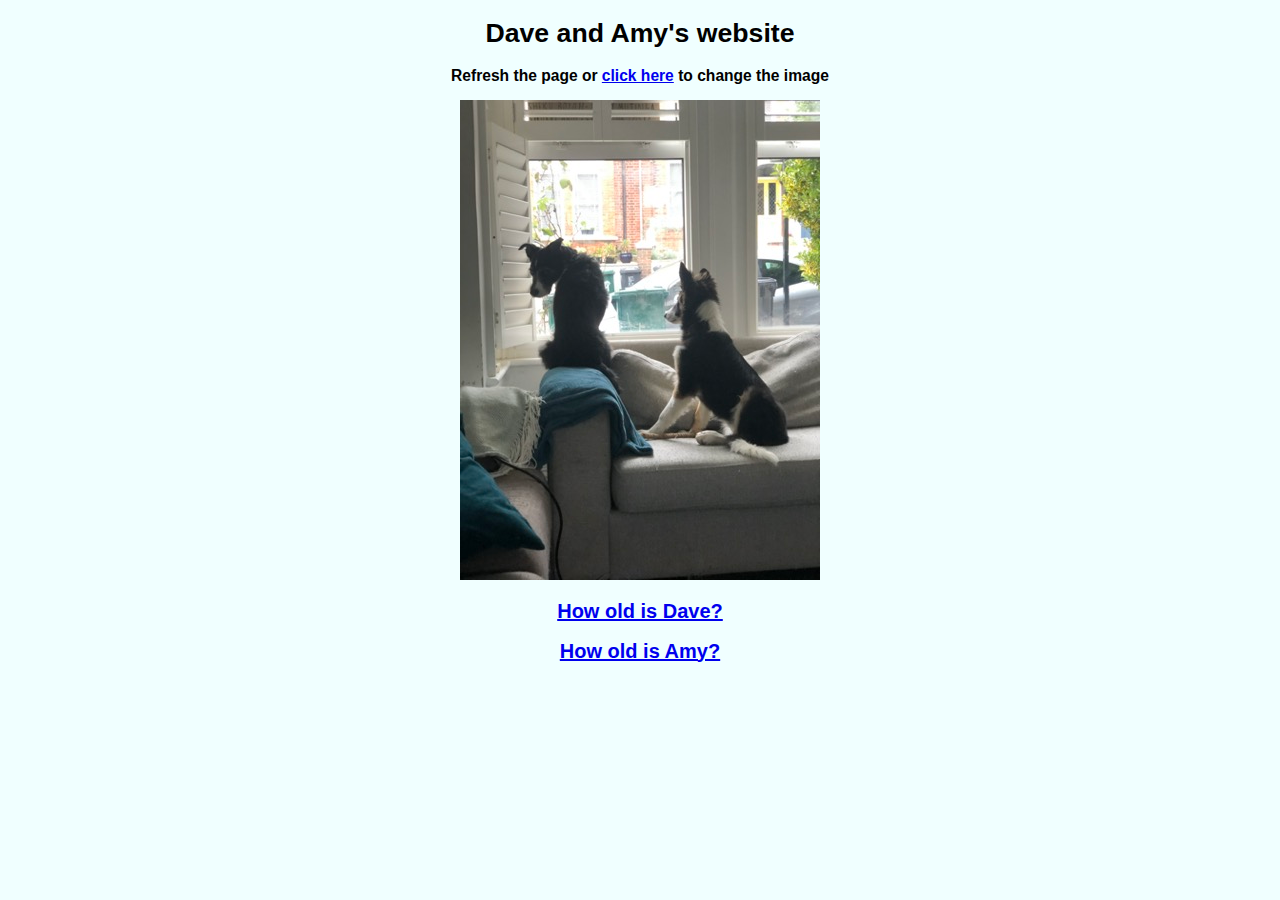
<file: index.html>
<!doctype html>

<html lang="en">
<head>
  <meta charset="utf-8">

  <title>How old are Amy and Dave?</title>
  <meta name="description" content="doggy">
  <meta name="author" content="stuartd">

  <link rel="stylesheet" href="shared/styles.css">
  <script src="/shared/pics.js"></script>

</head>

<body>
    <h1>Dave and Amy's website</h1>
    <h3>Refresh the page or <a href="javascript:SetPic()">click here</a> to change the image</h3>
    <img id="bothpic" />  
    <h2><a href="/dave/">How old is Dave?</a></h2>
    <h2><a href="/amy/">How old is Amy?</a></h2>
</body>

<script>

  let imageCount = 22;
  let imageTag = "dave_and_amy";

  SetPic();

  function SetPic() {
    var imageIndex = getImageIndex(imageCount, imageTag);
    var image = "images/amy_and_dave" + imageIndex + ".jpeg";
    document.getElementById("bothpic").src = image;
    console.log(image);
  }

</script>
</html>
</file>
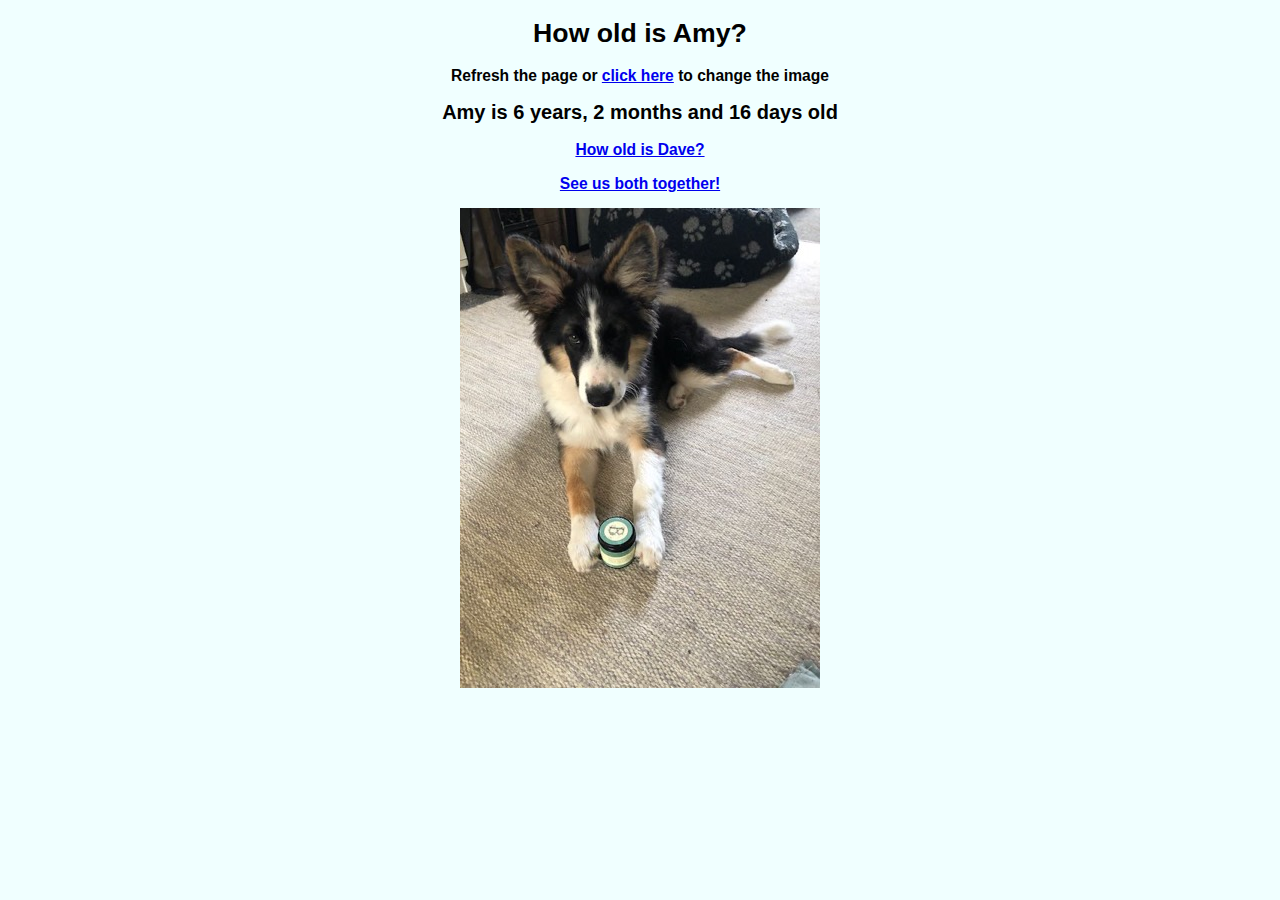
<file: amy/index.html>
<!doctype html>

<html lang="en">
<head>
  <meta charset="utf-8">

  <title>How old is Amy?</title>
  <meta name="description" content="cute and fluffy">
  <meta name="author" content="stuartd">

  <link rel="stylesheet" href="../shared/styles.css">
  
  <script src="../shared/age.js"></script>
  <script src="../shared/pics.js"></script>

</head>

<body>
  <h1>How old is Amy?</h1>
  <h3>Refresh the page or <a href="javascript:SetPic()">click here</a> to change the image</h3>
  <h2 id="amy"></h2>  
  <h3><a href="/dave/">How old is Dave?</a></h3>
  <h3><a href="../">See us both together!</a></h4>
  <img id="amypic" />
 </body>

<script>
  var urlParams = new URLSearchParams(window.location.search);
  var test = urlParams.get('test');
  // 8th May, so pass 4 as the month (thanks Java)
  var birthDate = new Date(2020, 4, 8);

  let imageCount = 84;
  let imageTag = "amy"; 
  
  SetPic();

  var date = test == null ? new Date() : new Date(test);
  // console.log(date);
  // console.log(new Date(test));
  // console.log(new Date(test) == date);
  window.onload = 
    (document.getElementById("amy").innerHTML = 
      calculate(date, birthDate, "Amy"));

  function SetPic() {
    var imageIndex = getImageIndex(imageCount, imageTag);
    var image = "images/amy" + imageIndex + ".jpeg";
    document.getElementById("amypic").src = image;
    console.log(image);
  }
</script>
  
</html>
</file>
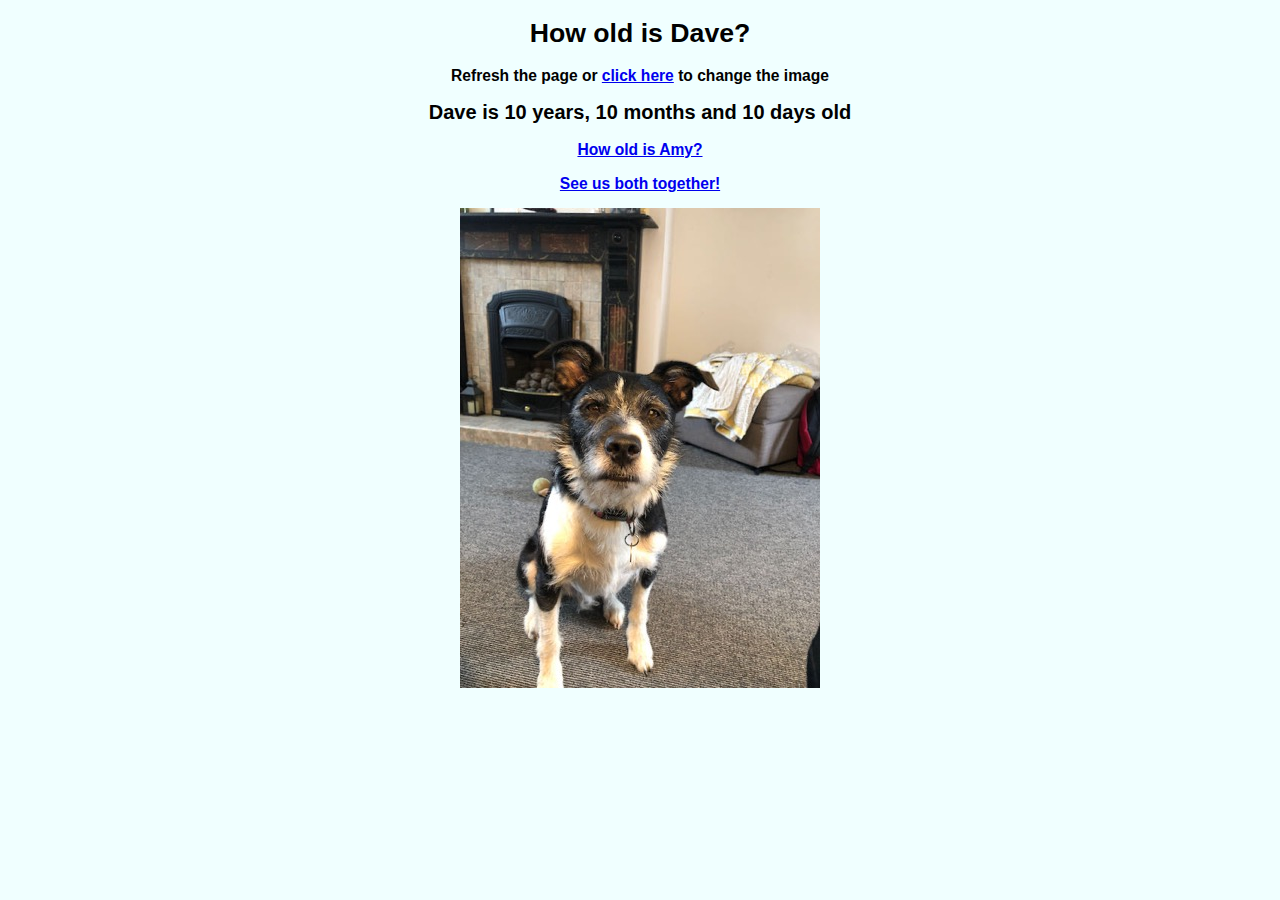
<file: dave/index.html>
<!doctype html>

<html lang="en">
<head>
  <meta charset="utf-8">

  <title>How old is dave?</title>
  <meta name="description" content="obsessed with balls">
  <meta name="author" content="stuartd">

  <link rel="stylesheet" href="../shared/styles.css">
  
  <script src="../shared/age.js"></script>
  <script src="../shared/pics.js"></script>

</head>

<body>
  <h1>How old is Dave?</h1>
  <h3>Refresh the page or <a href="javascript:SetPic()">click here</a> to change the image</h3>
  <h2 id="dave"></h2>  
  <h3><a href="/amy/">How old is Amy?</a></h3>
  <h3><a href="../">See us both together!</a></h3>
  <img id="davepic" />  
 </body>

<script>
  var urlParams = new URLSearchParams(window.location.search);
  var test = urlParams.get('test');
  // 14th September, so pass 8 as the month (thanks Java)
  var birthDate = new Date(2015, 8, 14);

  let imageCount = 125;
  let imageTag = "dave"; 
  
  SetPic();

  var date = test == null ? new Date() : new Date(test);
  console.log(date);
  console.log(new Date(test));
  console.log(new Date(test) == date);
  window.onload = 
    (document.getElementById("dave").innerHTML = 
      calculate(date, birthDate, "Dave"));

  function SetPic() {
    var imageIndex = getImageIndex(imageCount, imageTag);
    var image = "images/dave" + imageIndex + ".jpeg";
    document.getElementById("davepic").src = image;
    console.log(image);
  }
</script>
  
</html>
</file>
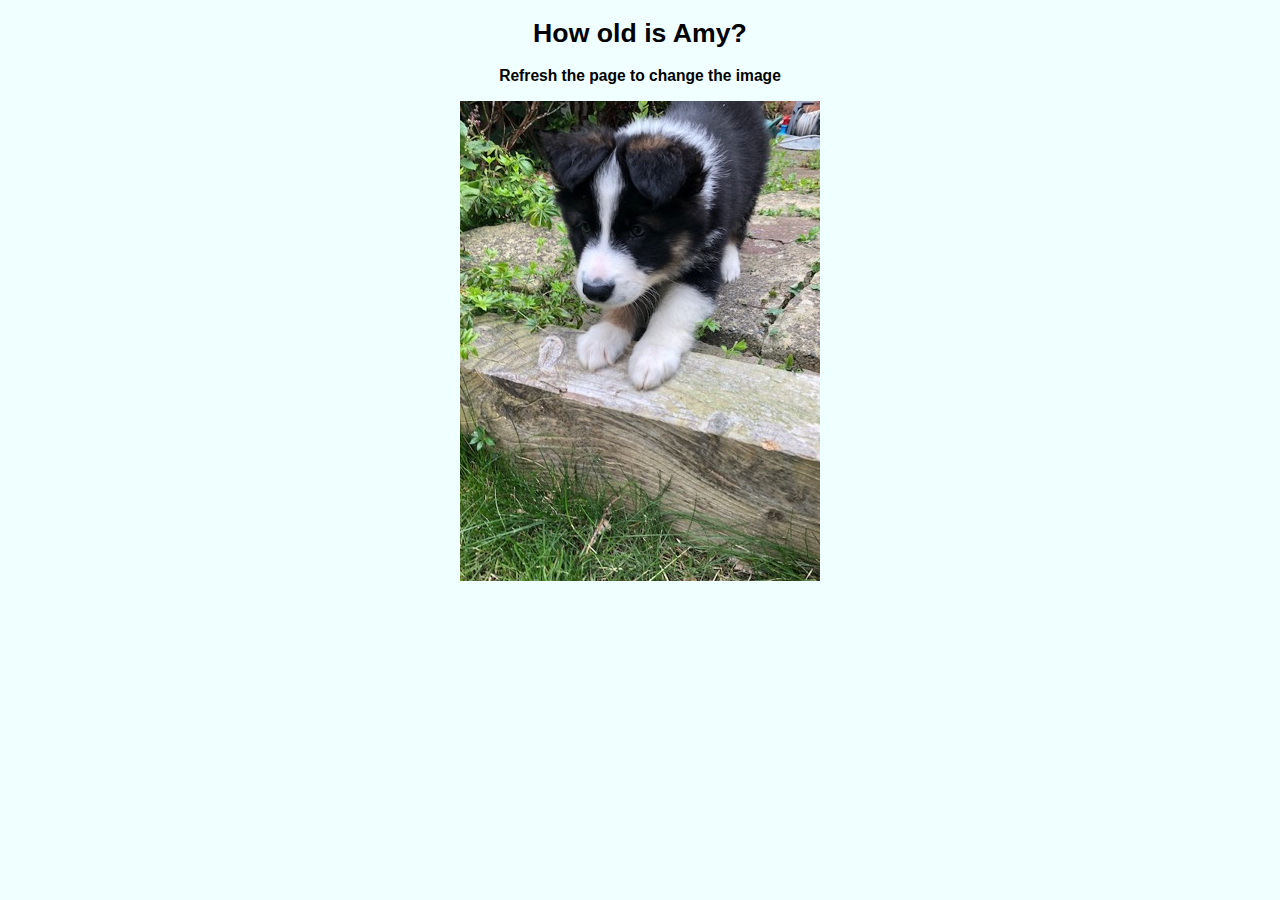
<file: amy/default.html>
<!doctype html>

<html lang="en">
<head>
  <meta charset="utf-8">

  <title>How old is Amy?</title>
  <meta name="description" content="cute and fluffy">
  <meta name="author" content="stuartd">

  <link rel="stylesheet" href="styles.css?v=1.0">
  
  <script src="age.js"></script>

</head>

<body>
  <h1>How old is Amy?</h1>
  <h3>Refresh the page to change the image</h3>
  <h2 id="amy"></h2>  
  <img id="amypic" />
 </body>

<script>
  var urlParams = new URLSearchParams(window.location.search);
  var test = urlParams.get('test');
  // 8th May, so pass 4 as the month (thanks Brendan)
  var birthDate = new Date(2020, 4, 8);
  var imageNum = Math.floor(Math.random() * (30));
  document.getElementById("amypic").src = "images/amy" + imageNum + ".jpeg";

  var date = test == null ? new Date() : new Date(test);
  console.log(date);
  console.log(new Date(test));
  console.log(new Date(test) == date);
  window.onload = 
    (document.getElementById("amy").innerHTML = 
      calculate(date, birthDate, "Amy"));
</script>
  
</html>
</file>
<file: shared/styles.css>
body {

    font-size: 10pt;
  
    font-family: Helvetica, Verdana, Geneva, Calibri, sans-serif;
  
    color: black;

    background-color: azure;

    text-align:center;
  
  }
</file>
<file: amy/styles.css>
body {

    font-size: 10pt;
  
    font-family: Helvetica, Verdana, Geneva, Calibri, sans-serif;
  
    color: black;

    background-color: azure;

    text-align:center;
  
  }
</file>
